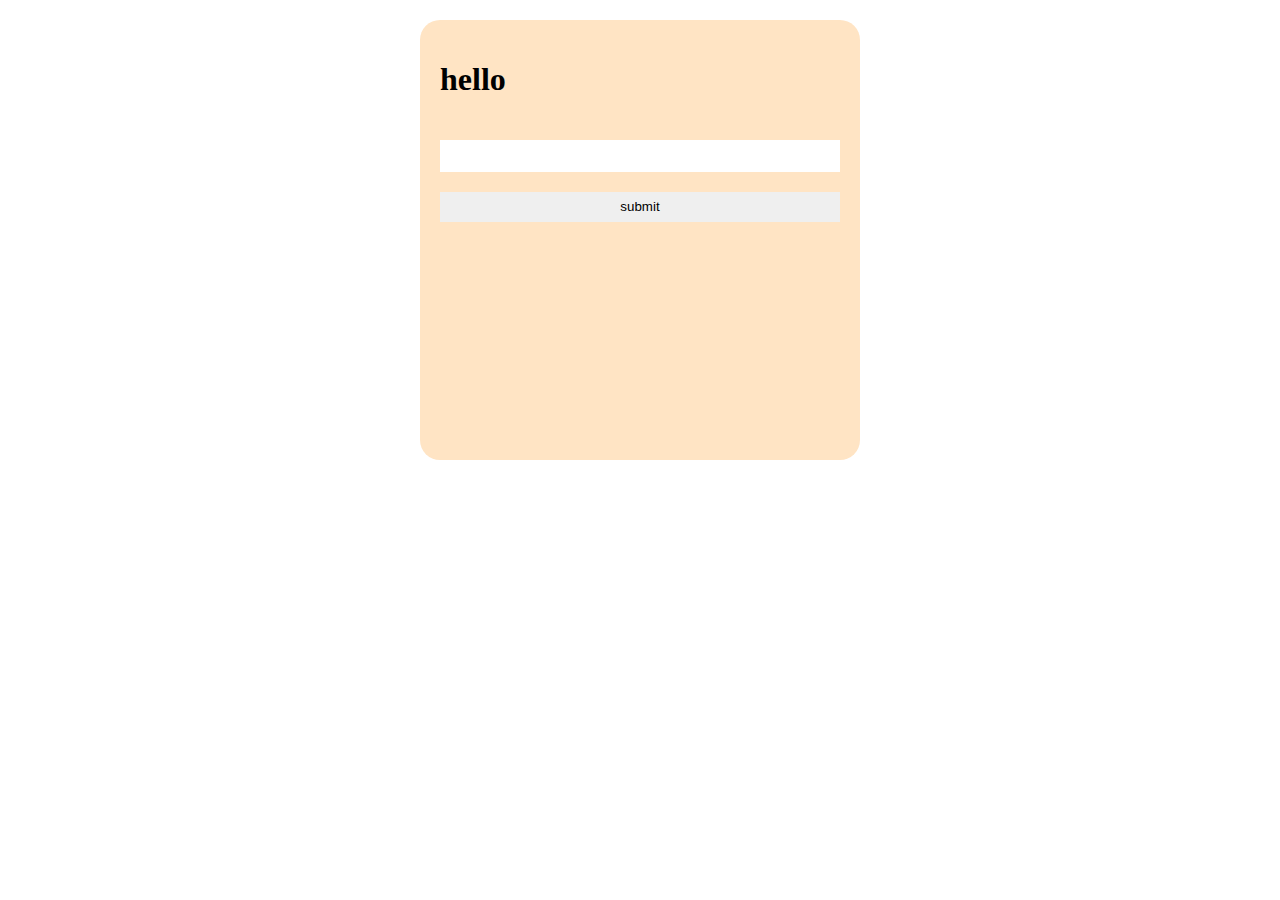
<file: index.html>
<!DOCTYPE html>
 <html lang="en">
 <head>
    <meta charset="UTF-8">
    <meta name="viewport" content="width=device-width, initial-scale=1.0">
    <link rel="stylesheet" href="asstes/style.css">
    <title>Document</title>
 </head>
 <body>
    <!---get input from user displaY-->
    <div class="container">
        <h1 id="text">hello</h1>
        <input id="input" type="text">
        <button id="btn">submit</button>
    </div>
    <script src="asstes/day1.js"></script>
 </body>
 </html>
</file>
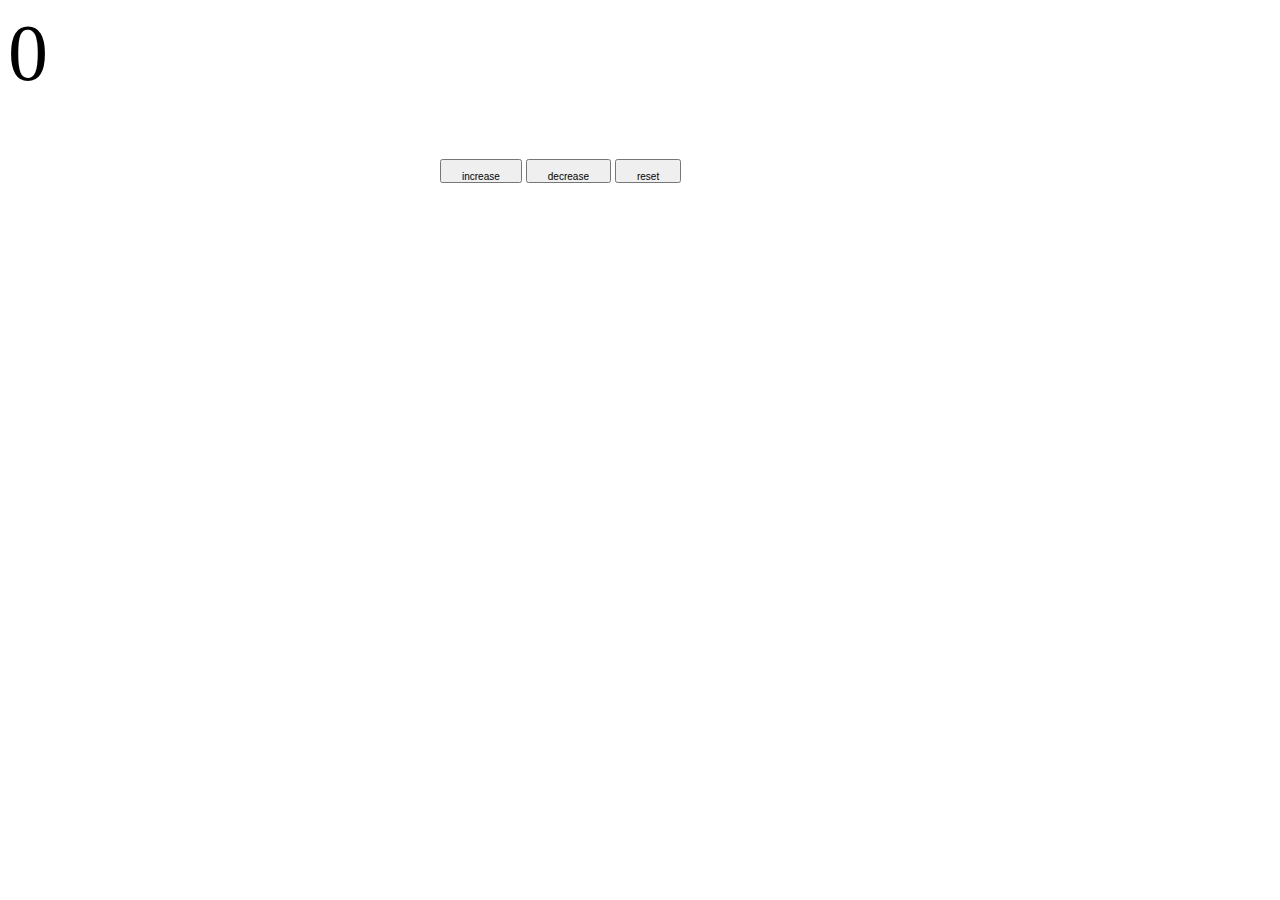
<file: counter/index.html>
<!DOCTYPE html>
<html lang="en">
<head>
    <meta charset="UTF-8">
    <meta name="viewport" content="width=device-width, initial-scale=1.0">
    <title>Document</title>
    <link rel="stylesheet" href="asstes/style.css">
</head>
<body>
    <label id="countLabel">0</label>
    <div class="container">
        <button id="increaseBtn ">increase</button>
        <button id="decreaseBtn">decrease</button>
        <button id="resetbtn">reset</button>
    </div>
    <script src="asstes/script.js"></script>
</body>
</html>
</file>
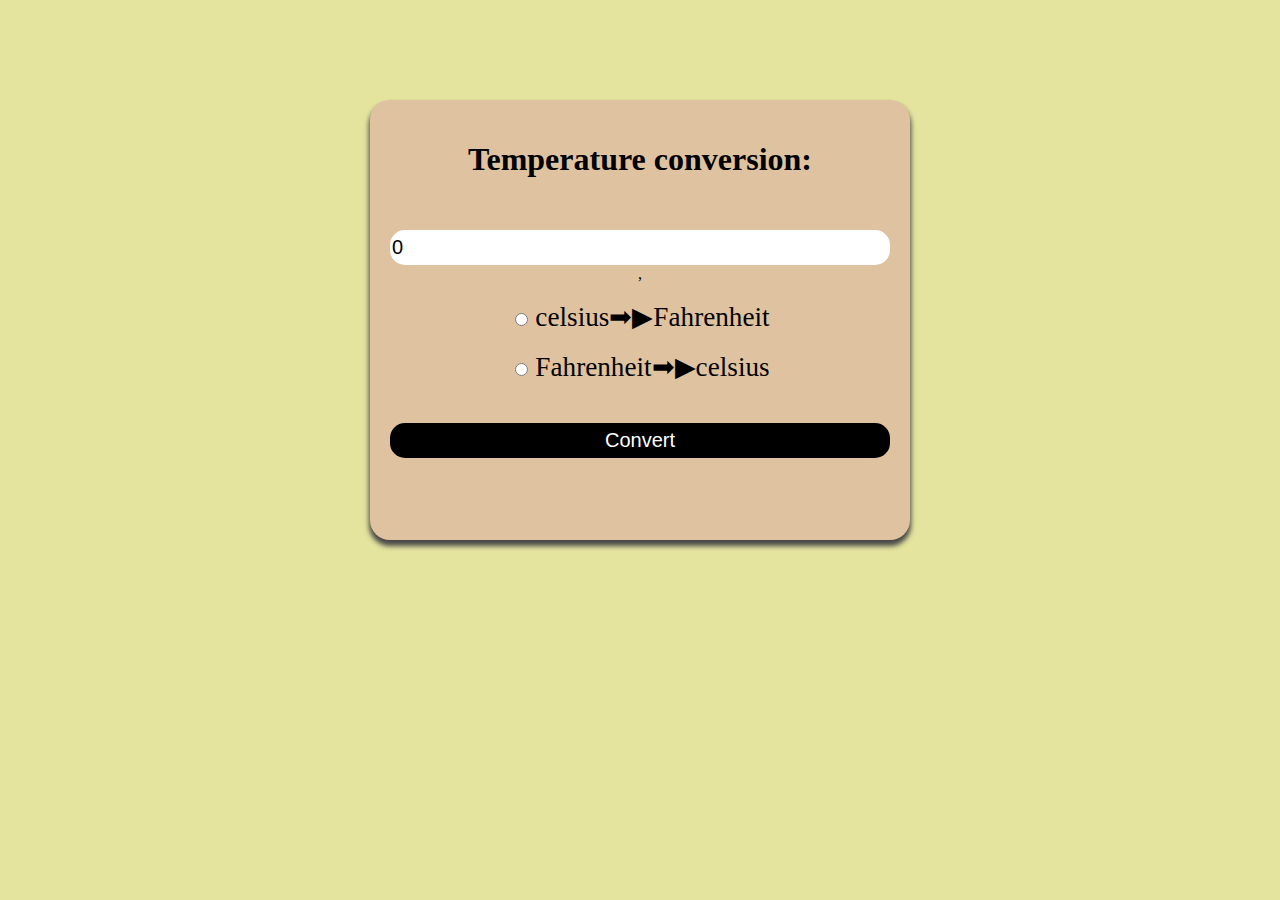
<file: temperature to celies/index.html>
<!DOCTYPE html>
<html lang="en">
<head>
    <meta charset="UTF-8">
    <meta name="viewport" content="width=device-width, initial-scale=1.0">
    <title>Document</title>
    <link rel="stylesheet" href="assets/style.css">
</head>
<body>
    <form class="Container">
        <h1>Temperature conversion:</h1>
        <input id="input" type="number" value="0">,<br>
        <input type="radio" id="toFahrenheit" name="unit">
        <label for="toFahrenheit">celsius➡▶Fahrenheit</label><br>
        <input type="radio" id="toCelsius" name="unit">
        <label for="toCelsius">Fahrenheit➡▶celsius</label>
        <br>
        <button onclick="convert()">Convert</button>
        <h1 id="result"></h1>
        </form>
        <script src="assets/script.js"></script>
</body>
</html>
</file>
<file: asstes/style.css>
.container{
    display: flex;
    flex-direction: column;
    width: 400px;
    padding: 20px;
    margin: 20px auto;
    height: 400px;
    gap: 20px;
    background-color: bisque;
    border-radius: 20px;
}
input,button{
    height: 30px;
    border: none;
}
</file>
<file: counter/asstes/style.css>
.container{
    width: 400px;
    height: 400px;
    margin: 30px auto;
    padding: 30px;
}
button{
    height: 20px;
    padding: 10px 20px;
    font-size: 10px;
}
label{
    text-align: center;
    font-size: 5em;
}
</file>
<file: temperature to celies/assets/style.css>
body{
   background-color: rgb(228, 228, 159);
}
.Container{
    width: 500px;
    height: 400px;
    box-shadow: 0px 5px 5px 1px rgb(72, 72, 72);
    margin: 100px auto;
    border-radius: 20px;
    text-align: center;
    padding: 20px;
    background-color: rgb(223, 195, 160);

}
#toFahrenheit{
    margin-top: 30px;
}
#toCelsius{
    margin-top: 30px;
}
label{
    font-size: 1.7em;
}
#input{
    margin-top: 30px;
    width: 100% ;
    height: 35px;
    box-sizing: border-box;
    border: none;
    font-size: 20px;
    border-radius: 15px;

}
button{
    margin-top: 40px;
    width: 100% ;
    height: 35px;
    box-sizing: border-box;
    border: none;
   background-color:black;
   color: white;
   font-size: 20px;
   border-radius: 15px;
}
</file>
